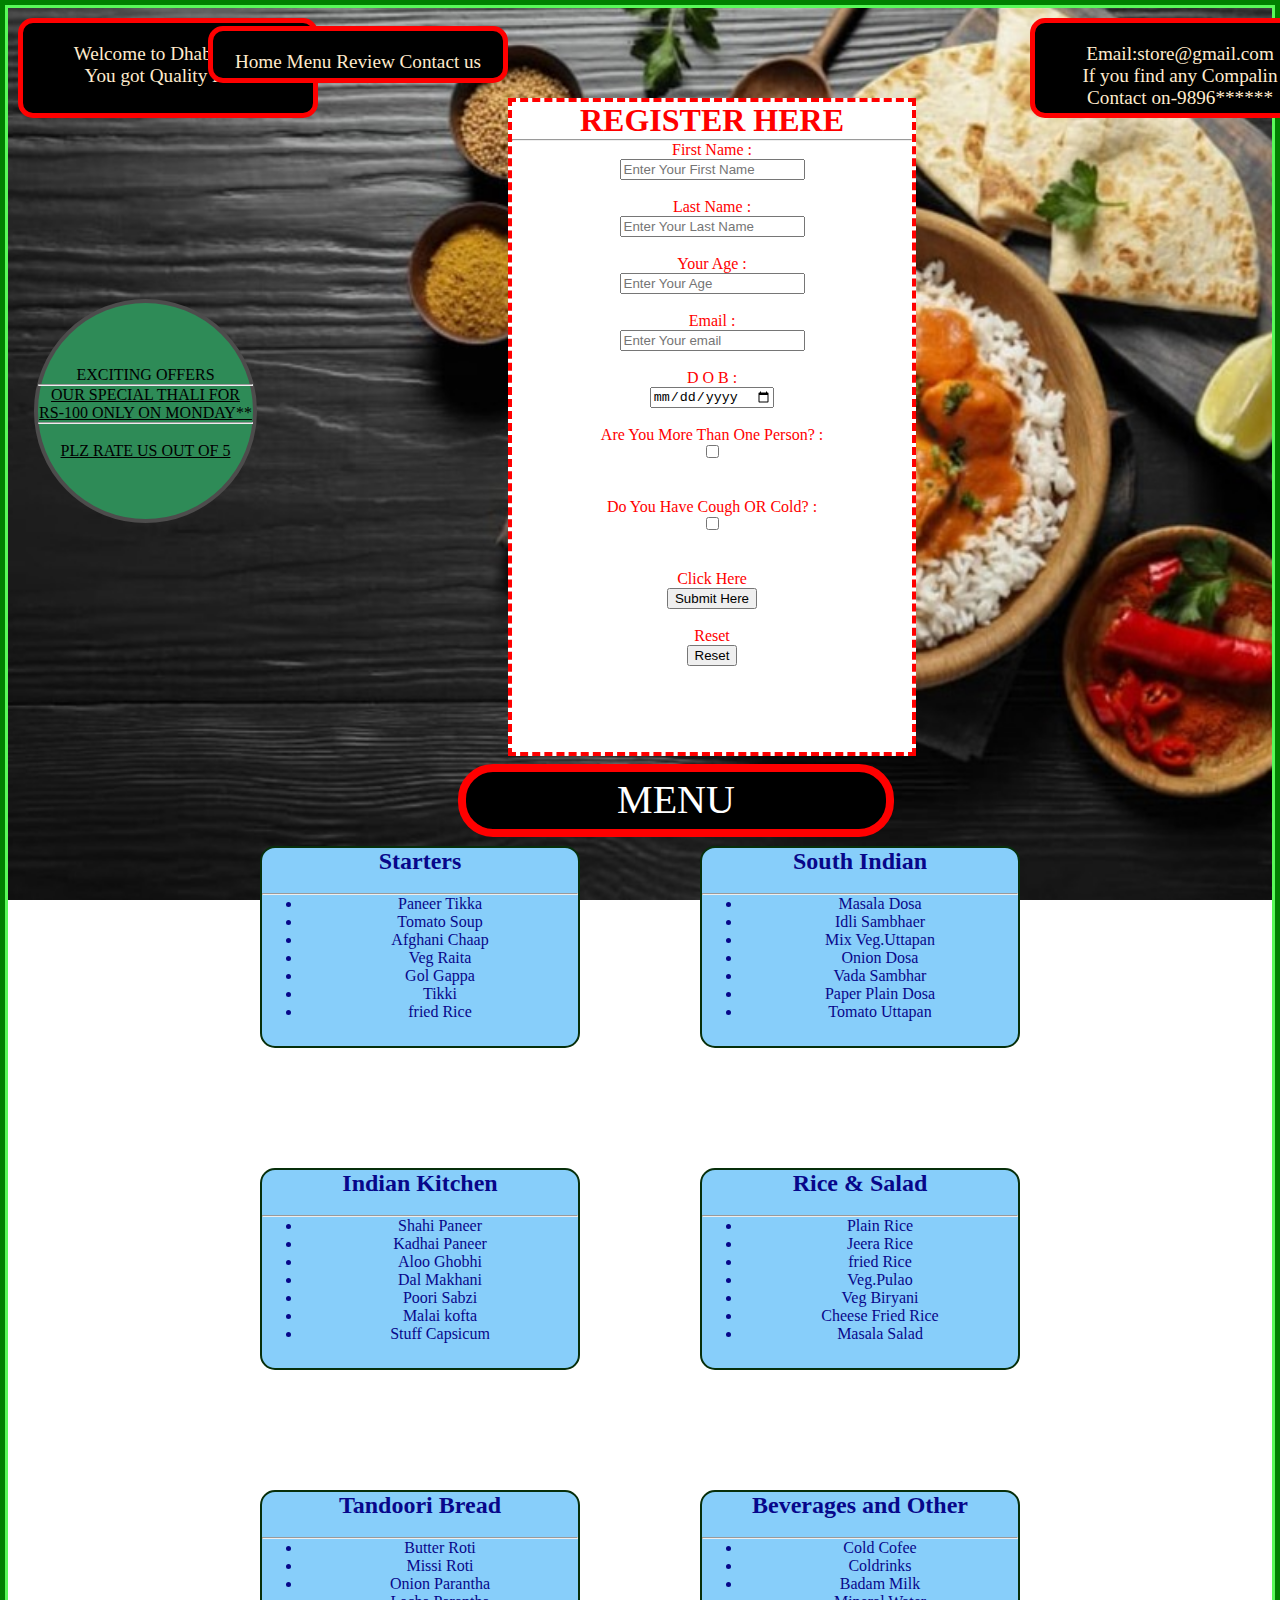
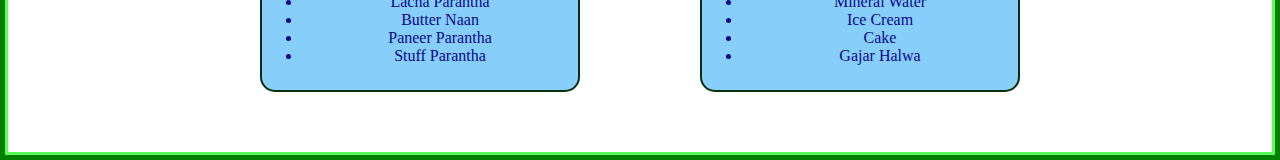
<file: index.html>
<!DOCTYPE html>
<html lang="en">
<head>
    <meta charset="UTF-8">
    <meta http-equiv="X-UA-Compatible" content="IE=edge">
    <meta name="viewport" content="width=device-width, initial-scale=1.0">
    <title>Document</title>
    <link rel="stylesheet" href="index.css">
</head>
<body>
    <div class="box" id="box1">Welcome to Dhaba Here <br> You got Quality Food</div>
    <div class="box" id="box2" >Home Menu Review Contact us</div>
    <div class="box" id="box3">Email:store@gmail.com <br>
    If you find any Compalin <br>
    Contact on-9896******</div>
    <div class="div4">
        <form action="formdata.html">
    <h1>REGISTER HERE</h1><HR>
    <label for="fname">First Name :</label><br>
    <input type="text" id="fname" placeholder="Enter Your First Name" required><br><br>
    <label for="lname">Last Name :</label><br>
    <input type="text" id="lname" placeholder="Enter Your Last Name" required><br><br>
    <label for="age">Your Age :</label><br>
    <input type="text" id="age" placeholder="Enter Your Age" required><br><br>
    <label for="email">Email :</label><br>
    <input type="text" id="email" placeholder="Enter Your email" required><br><br>
    <label for="dob" required>D O B :</label><br>
    <input type="date" id="dob"><br><br>
    <label for="check1" >Are You More Than One Person? :</label><br>
    <input type="checkbox" id="check1" required><br><br><br>
    <label for="check2">Do You Have Cough OR Cold? :</label><br>
    <input type="checkbox" id="check2" required><br><br><br>
        Click Here<br>
        <input type="submit" value="Submit Here"><br><br>
        Reset<br>
        <input type="reset" value="Reset"><br><br>
    </form>
    </div>
    <div class="circle">
        EXCITING OFFERS <br><hr class="hr">
        <u>OUR SPECIAL THALI FOR RS-100 ONLY ON MONDAY** </u> <br><hr><br>
        <u> PLZ RATE US OUT OF 5 </u>
        </div>
        <div class="box" id="box4">MENU</div>
        <div class="container">
            <div class="menu"><h2>Starters</h2><br><hr>
                    <ul>
                        <li>Paneer Tikka</li>
                        <li>Tomato Soup</li>
                        <li>Afghani Chaap</li>
                        <li>Veg Raita</li>
                        <li>Gol Gappa</li>
                        <li>Tikki</li>
                        <li>fried Rice</li>
                    </ul>
                </div>
                <div class="menu"><h2>South Indian</h2><br><hr>
                <ul>
                    <li>Masala Dosa</li>
                    <li>Idli Sambhaer</li>
                    <li>Mix Veg.Uttapan</li>
                    <li>Onion Dosa</li>
                    <li>Vada Sambhar</li>
                    <li>Paper Plain Dosa</li>
                    <li>Tomato Uttapan</li>
                </ul></div>
                <div class="menu">
                    <h2>Indian Kitchen</h2><br><hr>
                    <ul>
                        <li>Shahi Paneer</li>
                        <li>Kadhai Paneer</li>
                        <li>Aloo Ghobhi</li>
                        <li>Dal Makhani</li>
                        <li>Poori Sabzi</li>
                        <li>Malai kofta</li>
                        <li>Stuff Capsicum</li>
                    </ul>
                </div>
                <div class="menu">
                    <h2>Rice & Salad</h2><br><hr>
                    <ul>
                        <li>Plain Rice</li>
                        <li>Jeera Rice</li>
                        <li>fried Rice</li>
                        <li>Veg.Pulao</li>
                        <li>Veg Biryani</li>
                        <li>Cheese Fried Rice</li>
                        <li>Masala Salad</li>
                    </ul>
                </div>
                <div class="menu">
                    <h2>Tandoori Bread</h2><br><hr>
                    <ul>
                        <li>Butter Roti</li>
                        <li>Missi Roti</li>
                        <li>Onion Parantha</li>
                        <li>Lacha Parantha</li>
                        <li>Butter Naan</li>
                        <li>Paneer Parantha</li>
                        <li>Stuff Parantha</li>
                    </ul>
                </div>
                <div class="menu">
                    <h2>
                        Beverages and Other
                    </h2><br><hr>
                    <ul>
                        <li>Cold Cofee</li>
                        <li>Coldrinks</li>
                        <li>Badam Milk</li>
                        <li>Mineral Water</li>
                        <li>Ice Cream</li>
                        <li>Cake</li>
                        <li>Gajar Halwa</li>
                    </ul>
                </div>
                </div>
    
</body>
</html>
</file>
<file: index.css>
*{
    margin: 0;
}
    html{
    border: 5px solid green;
}
body{
    border: 3px solid rgb(89, 250, 89);
    background-image: url("gallery.jpg");
    background-repeat: no-repeat;
    background-attachment: fixed;
    background-size: 100% 100%;

}
.box{
    background-color: black;
    color: blanchedalmond;
    border: 5px solid red;
    border-radius: 15px;
    box-sizing: border-box;
    width: 300px;
    height: 100px;
    text-align: center;
    padding-top: 20px;
    font-size: larger;
    /* float: left; */
    display: inline-block;
    margin: 10px;
}
#box2{
    position: absolute;
    left: 198px;
    height: 57px;
    top: 16px;
}
#box3{
     position: absolute;
     left: 1020px;
     height: 100px;
     top: 8px;
}
.div4{
    background-color: white;
    color: rgb(245, 55, 245);
    border: 4px dashed red;
    height: 650px;
    width: 400px;
    text-align: center;
    /* position: absolute;
    left: 500px;
    top: 300px; */
    color: red;
    position: relative;
left: 500px;
/* top: 290px; */
top: -30px;
}
.circle{
    /* background-color: seagreen;
    border: solid 4px rgb(77, 76, 76);
    text-align: center;
    border-radius: 122px;
    width: 223px;
    height: 224px;
    box-sizing: border-box;
    margin-top: 249px;
    padding-top: 44px;
    margin-left: 26px; */

    background-color: seagreen;
    border: solid 4px rgb(77, 76, 76);
    text-align: center;
    border-radius: 122px;
    width: 223px;
    height: 224px;
    box-sizing: border-box;
    margin-top: 249px;
    padding-top: 63px;
    margin-left: 26px;
    position: absolute;
    top: 50px;
}

#box4{
    /* border: 8px solid red;
    background-color: black;
    height: 80px;
    width: 400px;
    border-radius: 35px;
    color: white;
    text-align: center;
    position: absolute;
    top: 1174px;
    left: 35%;
    font-size: 50px;
    padding: 1px;
     */


     border: 8px solid red;
     background-color: black;
     height: 73px;
     width: 436px;
     border-radius: 35px;
     color: white;
     text-align: center;
     position: absolute;
     top: 754px;
     left: 35%;
     font-size: 40px;
     padding: 4px;
}
.menu{

    background-color: lightskyblue;
    color: rgb(7, 7, 138);
    text-align: center;
    border: 2px solid rgb(7, 47, 11);
    border-radius: 15px;
    box-sizing: border-box;
    width: 320px;
    height: 202px;
    margin-top: 15px;
    margin: 60px;

}
.container{

    /* display: flex;
    flex-wrap: wrap;
    padding-left: 0; */
    display: flex;
    flex-flow: row wrap;
    justify-content: center;
    align-content: center;
}

/* .container menu{
    list-style: none;
  flex: 0 0 33.333333%;
} */
</file>
